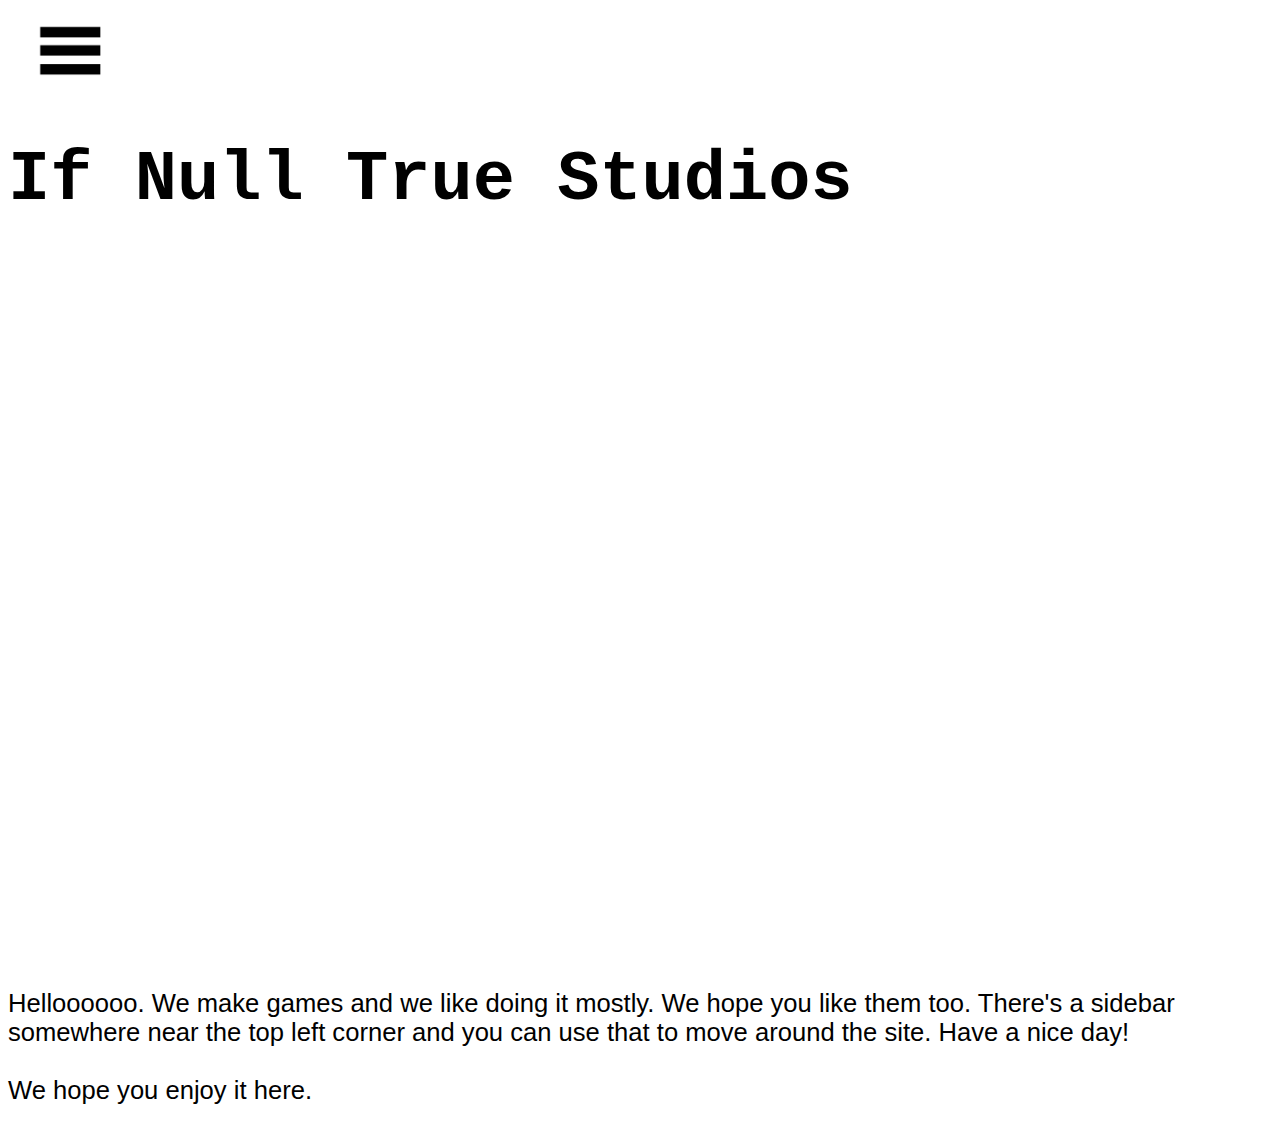
<file: index.html>
<html>
  <head>
    <title>If Null True Studios - Home</title>
    <link rel="stylesheet" href="css/main.css">
  </head>
  
  <body>
    <div id="sidebarmenu">
      <div id="mySidenav" class="sidenav">
        <a href="javascript:void(0)" class="closebtn" onclick="closeNav()">&times;</a>
        <a href="http://ifnulltrue.com/ewan_is_stupid.html">Our Games</a>
        <a href="aboutus.html">About Us</a>
        <a href="contactus.html">Don't Contact Us</a>
      </div>
  
      <!-- Sidebar icon -->
      <span onclick="openNav()"><img src="resources/sidebaricon.png" alt="Sidebar" style="width:10vw;height10vw;"></span>

      <script>
      /* Set the width of the side navigation to 250px */
      function openNav() {
        document.getElementById("mySidenav").style.width = "250px";
      }

      /* Set the width of the side navigation to 0 */
      function closeNav() {
        document.getElementById("mySidenav").style.width = "0";
      }
      </script>
    </div>









    <div id="headings">
      <h1 style = "font-family:courier,verdana,helvetica;">
        If Null True Studios
      </h1>
    </div>

    <div id="featuredVideo">
      <iframe width="1237" height="696" src="https://www.youtube.com/embed/dQw4w9WgXcQ" frameborder="0" allow="accelerometer; autoplay; clipboard-write; encrypted-media; gyroscope; picture-in-picture" allowfullscreen></iframe>
    </div>

    <div id="content">
      <p style = "font-family:verdana,helvetica;">
        Helloooooo. We make games and we like doing it mostly. We hope you like them too. There's a sidebar somewhere near the top left corner and you can use that to move around the site. Have a nice day!
        <br>
        <br>
        We hope you enjoy it here.
      </p>
    </div>
  </body>
</html>
</file>
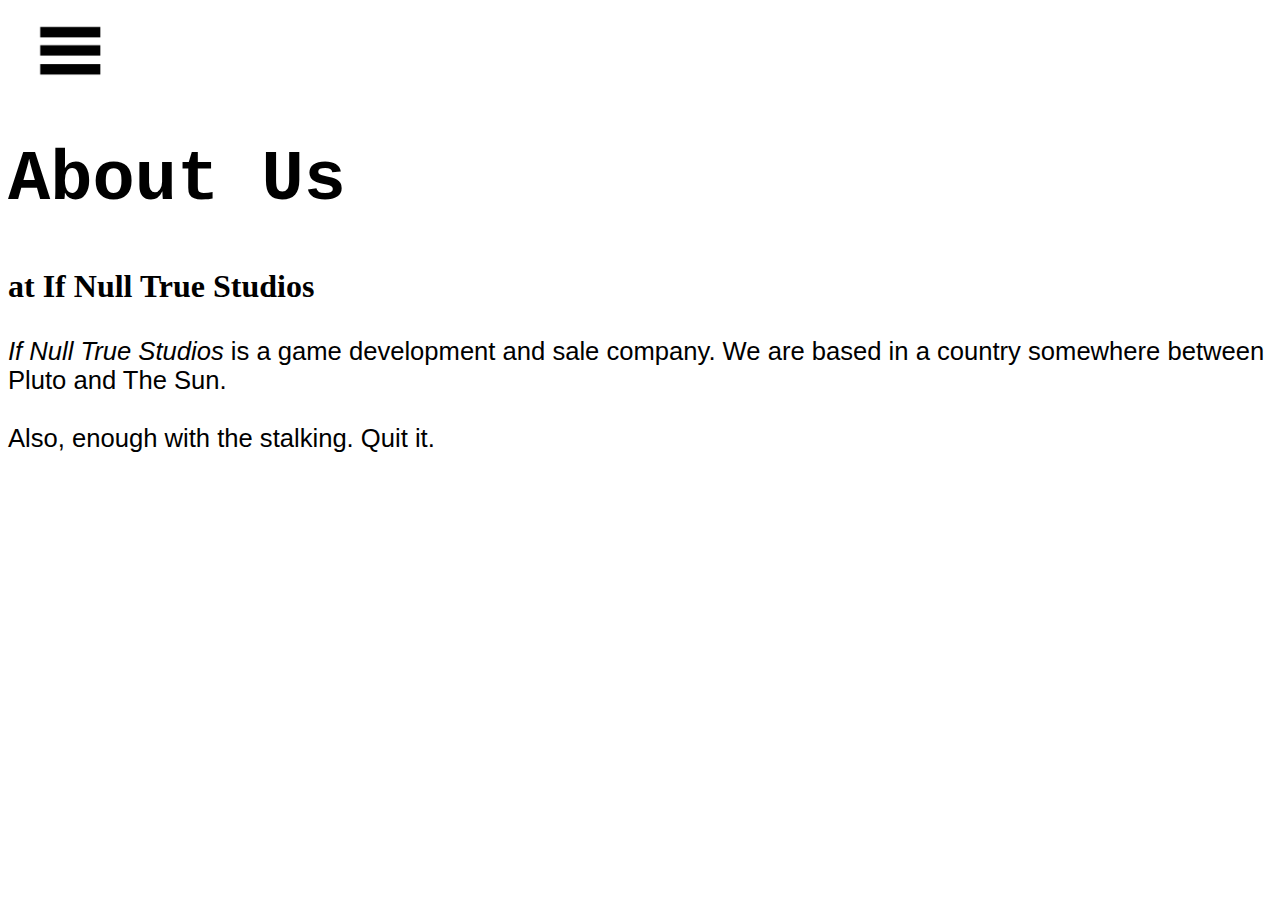
<file: aboutus.html>
<html>
  <head>
    <title>If Null True Studios - About Us</title>
    <link rel="stylesheet" href="css/main.css">
  </head>
  
  <body>
<div id="mySidenav" class="sidenav">
  <a href="javascript:void(0)" class="closebtn" onclick="closeNav()">&times;</a>
  <a href="index.html">Home</a>
  <a href="http://ifnulltrue.com/ewan_is_stupid.html">Our Games</a>
  <a href="contactus.html">Don't Contact Us</a>
</div>

<!-- Use any element to open the sidenav -->
<span onclick="openNav()"><img src="resources/sidebaricon.png" alt="Sidebar" style="width:10vw;height10vw;"></span>

<script>
/* Set the width of the side navigation to 250px */
function openNav() {
  document.getElementById("mySidenav").style.width = "250px";
}

/* Set the width of the side navigation to 0 */
function closeNav() {
  document.getElementById("mySidenav").style.width = "0";
}
</script>








    <h1 style = "font-family:courier,verdana,helvetica;">
      About Us
    </h1>

    <h3 style = "font-family:'Lucida Console', Monaco;">
      at If Null True Studios
    </h3>

    <p style = "font-family:verdana,helvetica;">
      <i>If Null True Studios</i> is a game development and sale company. We are based in a country somewhere between Pluto and The Sun.  
      <br>
      <br>
      Also, enough with the stalking. Quit it.
    </p>

    
  </body>
</html>
</file>
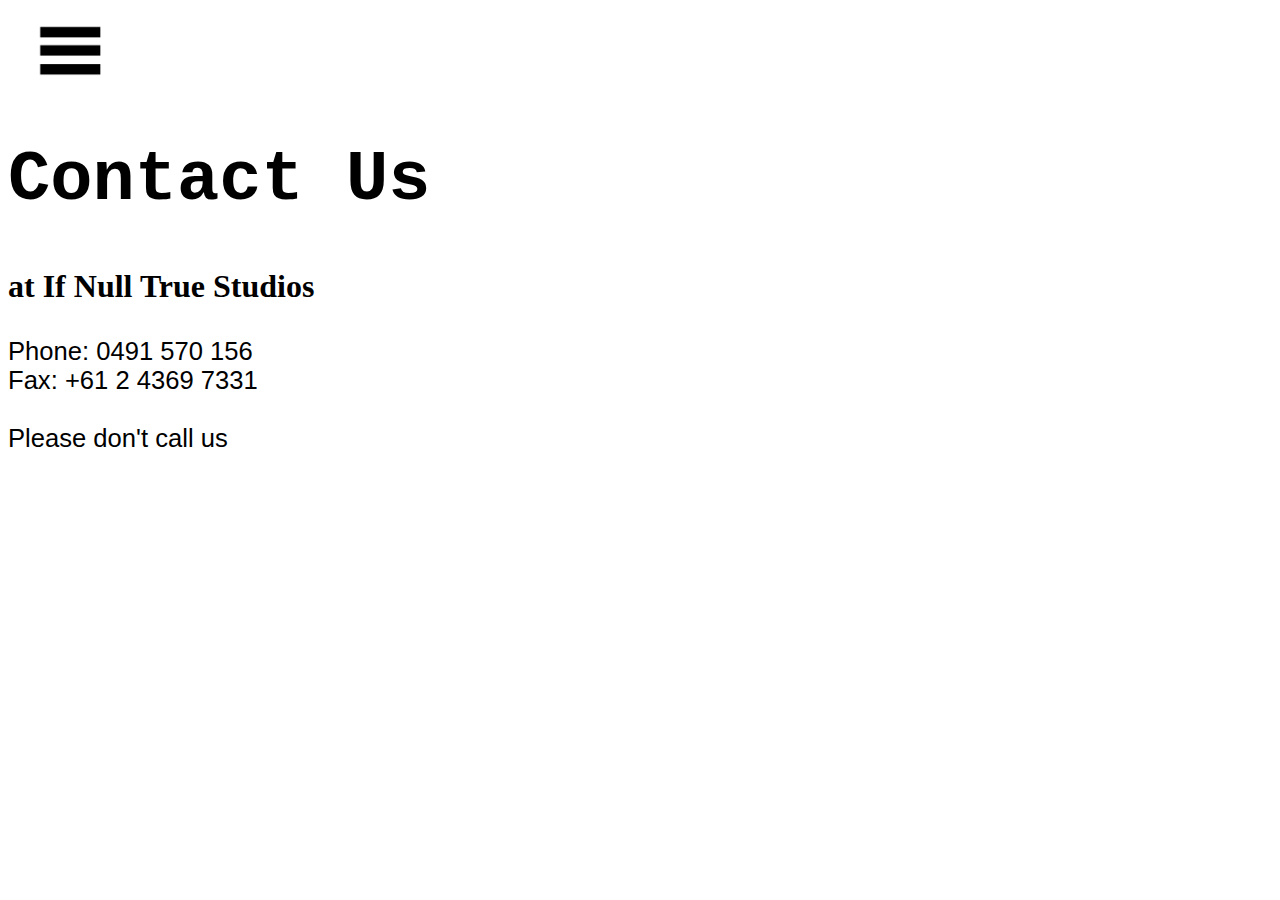
<file: contactus.html>
<html>
  <head>
    <title>If Null True Studios - Contact Us</title>

    <link rel="stylesheet" href="css/main.css">
  </head>

  <body>
    <div id="sidebarmenu">
      <div id="mySidenav" class="sidenav">
        <a href="javascript:void(0)" class="closebtn" onclick="closeNav()">&times;</a>
        <a href="index.html">Home</a>
        <a href="http://ifnulltrue.com/ewan_is_stupid.html">Our Games</a>
        <a href="aboutus.html">About Us</a>
      </div>
  
      <!-- Sidebar icon -->
      <span onclick="openNav()"><img src="resources/sidebaricon.png" alt="Sidebar" style="width:10vw;height10vw;"></span>

      <script>
      /* Set the width of the side navigation to 250px */
      function openNav() {
        document.getElementById("mySidenav").style.width = "250px";
      }

      /* Set the width of the side navigation to 0 */
      function closeNav() {
        document.getElementById("mySidenav").style.width = "0";
      }
      </script>
    </div>







    <div id="headings">
      <h1 style = "font-family:courier,verdana,helvetica;">
        Contact Us
      </h1>
      <h3 style = "font-family:'Lucida Console', Monaco;">
        at If Null True Studios
      </h3>
    </div>

    <div id="content">
      <p style = "font-family:Verdana, Helvetica;">
        Phone: 0491 570 156
        <br>
        Fax: +61 2 4369 7331
        <br>
        <br>

        Please don't call us
      </p>


  </body>
</html>
</file>
<file: css/main.css>
body {
  font-size: 100%;
}

h1 {
  font-size: 5.5vw;
}

h2 {
  font-size: 4vw;
}

h3 {
  font-size: 2.5vw;
}

p {
  font-size: 2vw;
}

/* The side navigation menu */
.sidenav {
  height: 100%; /* 100% Full-height */
  width: 0; /* 0 width - change this with JavaScript */
  position: fixed; /* Stay in place */
  z-index: 1; /* Stay on top */
  top: 0; /* Stay at the top */
  left: 0;
  background-color: #111; /* Black*/
  overflow-x: hidden; /* Disable horizontal scroll */
  padding-top: 60px; /* Place content 60px from the top */
  transition: 0.5s; /* 0.5 second transition effect to slide in the sidenav */
}

/* The navigation menu links */
.sidenav a {
  padding: 8px 8px 8px 32px;
  text-decoration: none;
  font-size: 25px;
  color: #818181;
  display: block;
  transition: 0.3s;
font-family: courier, verdana, helvetica;
}

/* When you mouse over the navigation links, change their color */
.sidenav a:hover {
  color: #f1f1f1;
}

/* Position and style the close button (top right corner) */
.sidenav .closebtn {
  position: absolute;
  top: 0;
  right: 25px;
  font-size: 36px;
  margin-left: 50px;
}

/* On smaller screens, where height is less than 450px, change the style of the sidenav (less padding and a smaller font size) */
@media screen and (max-height: 450px) {
  .sidenav {padding-top: 15px;}
  .sidenav a {font-size: 18px;}
}
</file>
